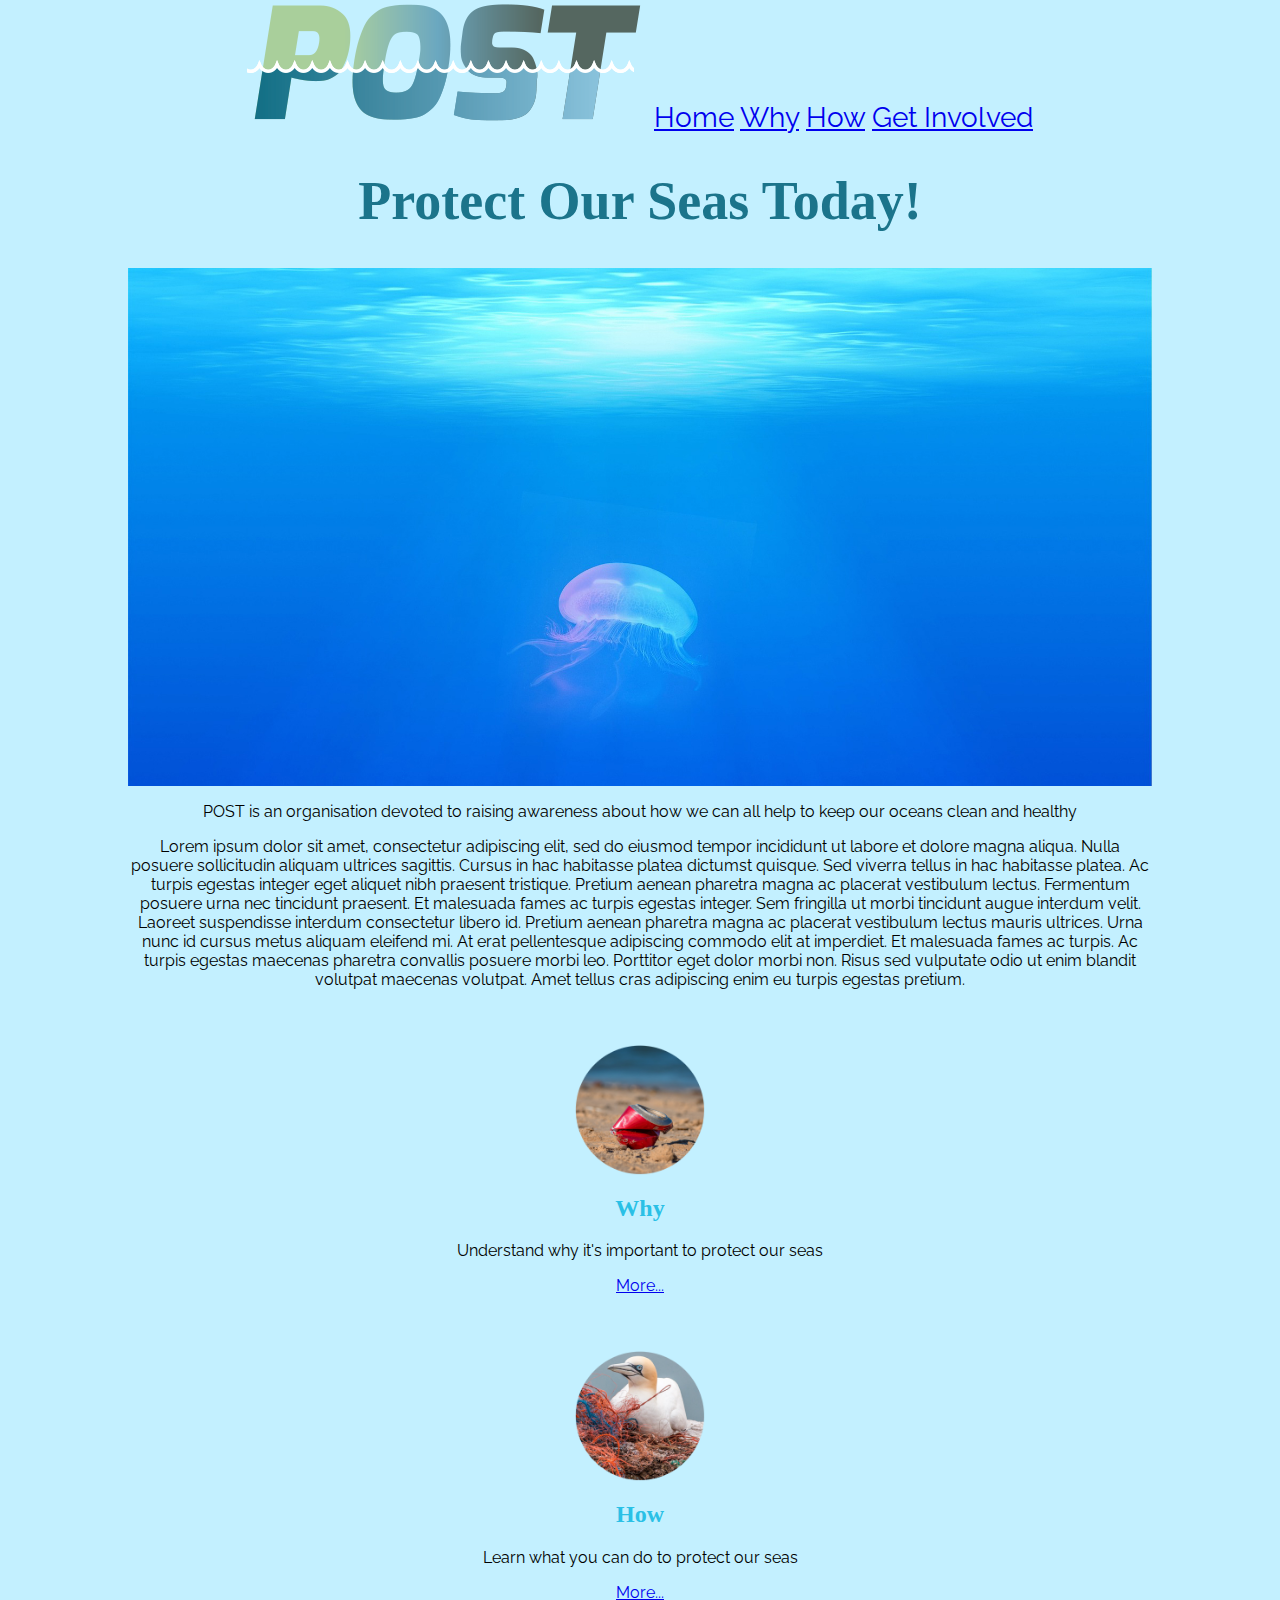
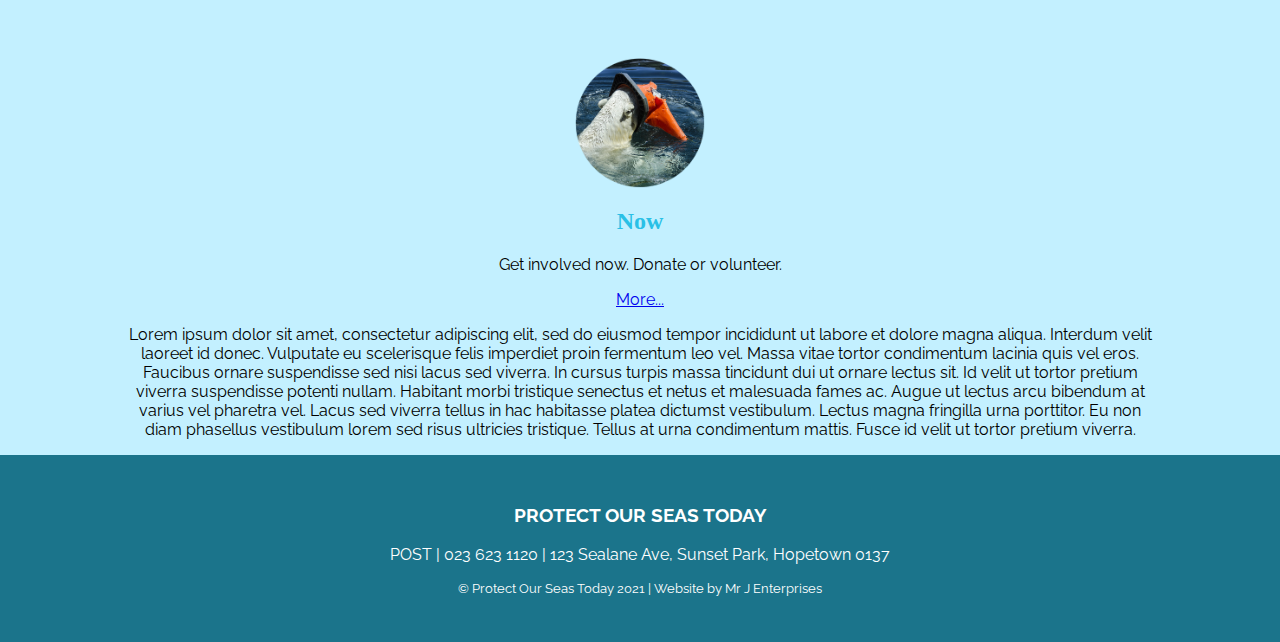
<file: index.html>
<DOCTYPE html>
<html>
    <head>
        <meta charset="utf-8">
        <link rel="stylesheet" href="styles/styles.css">
        <title>POST - Protect Our Seas Today!</title>
    </head>

    <body>
        <header>
            <nav>
                <img src="images/post_logo.png" alt="Logo for POST website">
                <a href="index.html">Home</a>
                <a href="why.html">Why</a>
                <a href="how.html">How</a>
                <a href="get_involved.html">Get Involved</a>
            </nav>            
        </header>

        <main>
            <h1>Protect Our Seas Today!</h1>
            <img id="main_image" src="images/jellyfish.jpg" alt="Large picture of jellyfish">
            <p>POST is an organisation devoted to raising 
                awareness about how we can all help to 
                keep our oceans clean and healthy</p>
            <p>Lorem ipsum dolor sit amet, consectetur adipiscing elit, sed do eiusmod tempor incididunt ut labore et dolore magna aliqua. Nulla posuere sollicitudin aliquam ultrices sagittis. Cursus in hac habitasse platea dictumst quisque. Sed viverra tellus in hac habitasse platea. Ac turpis egestas integer eget aliquet nibh praesent tristique. Pretium aenean pharetra magna ac placerat vestibulum lectus. Fermentum posuere urna nec tincidunt praesent. Et malesuada fames ac turpis egestas integer. Sem fringilla ut morbi tincidunt augue interdum velit. Laoreet suspendisse interdum consectetur libero id. Pretium aenean pharetra magna ac placerat vestibulum lectus mauris ultrices. Urna nunc id cursus metus aliquam eleifend mi. At erat pellentesque adipiscing commodo elit at imperdiet. Et malesuada fames ac turpis. Ac turpis egestas maecenas pharetra convallis posuere morbi leo. Porttitor eget dolor morbi non. Risus sed vulputate odio ut enim blandit volutpat maecenas volutpat. Amet tellus cras adipiscing enim eu turpis egestas pretium.</p>
            
            <img class="icon" src="images/trash_on_beach_icon.png" alt="Trash on a beach icon">
            <h2>Why</h2>
            <p>Understand why it's important to protect our seas</p>
            <p><a href="why.html">More...</a></p>

            <img class="icon" src="images/net_icon.png" alt="Bird caught in a net icon">
            <h2>How</h2>
            <p>Learn what you can do to protect our seas</p>
            <p><a href="how.html">More...</a></p>

            <img class="icon" src="images/polar_bear_trash_icon.png" alt="Polar bear with nose caught in traffic cone icon">
            <h2>Now</h2>
            <p>Get involved now. Donate or volunteer.</p>
            <p><a href="get_involved.html">More...</a></p>

            <p>Lorem ipsum dolor sit amet, consectetur adipiscing elit, sed do eiusmod tempor incididunt ut labore et dolore magna aliqua. Interdum velit laoreet id donec. Vulputate eu scelerisque felis imperdiet proin fermentum leo vel. Massa vitae tortor condimentum lacinia quis vel eros. Faucibus ornare suspendisse sed nisi lacus sed viverra. In cursus turpis massa tincidunt dui ut ornare lectus sit. Id velit ut tortor pretium viverra suspendisse potenti nullam. Habitant morbi tristique senectus et netus et malesuada fames ac. Augue ut lectus arcu bibendum at varius vel pharetra vel. Lacus sed viverra tellus in hac habitasse platea dictumst vestibulum. Lectus magna fringilla urna porttitor. Eu non diam phasellus vestibulum lorem sed risus ultricies tristique. Tellus at urna condimentum mattis. Fusce id velit ut tortor pretium viverra.</p>

        </main>

        <footer>
            <h3>PROTECT OUR SEAS TODAY</h3>
            <p>POST | 023 623 1120 | 123 Sealane Ave, Sunset Park, Hopetown 0137</p>
            <p><small>&copy; Protect Our Seas Today 2021 | Website by Mr J Enterprises</small></p>
        </footer>
        
    </body>
</html>
</file>
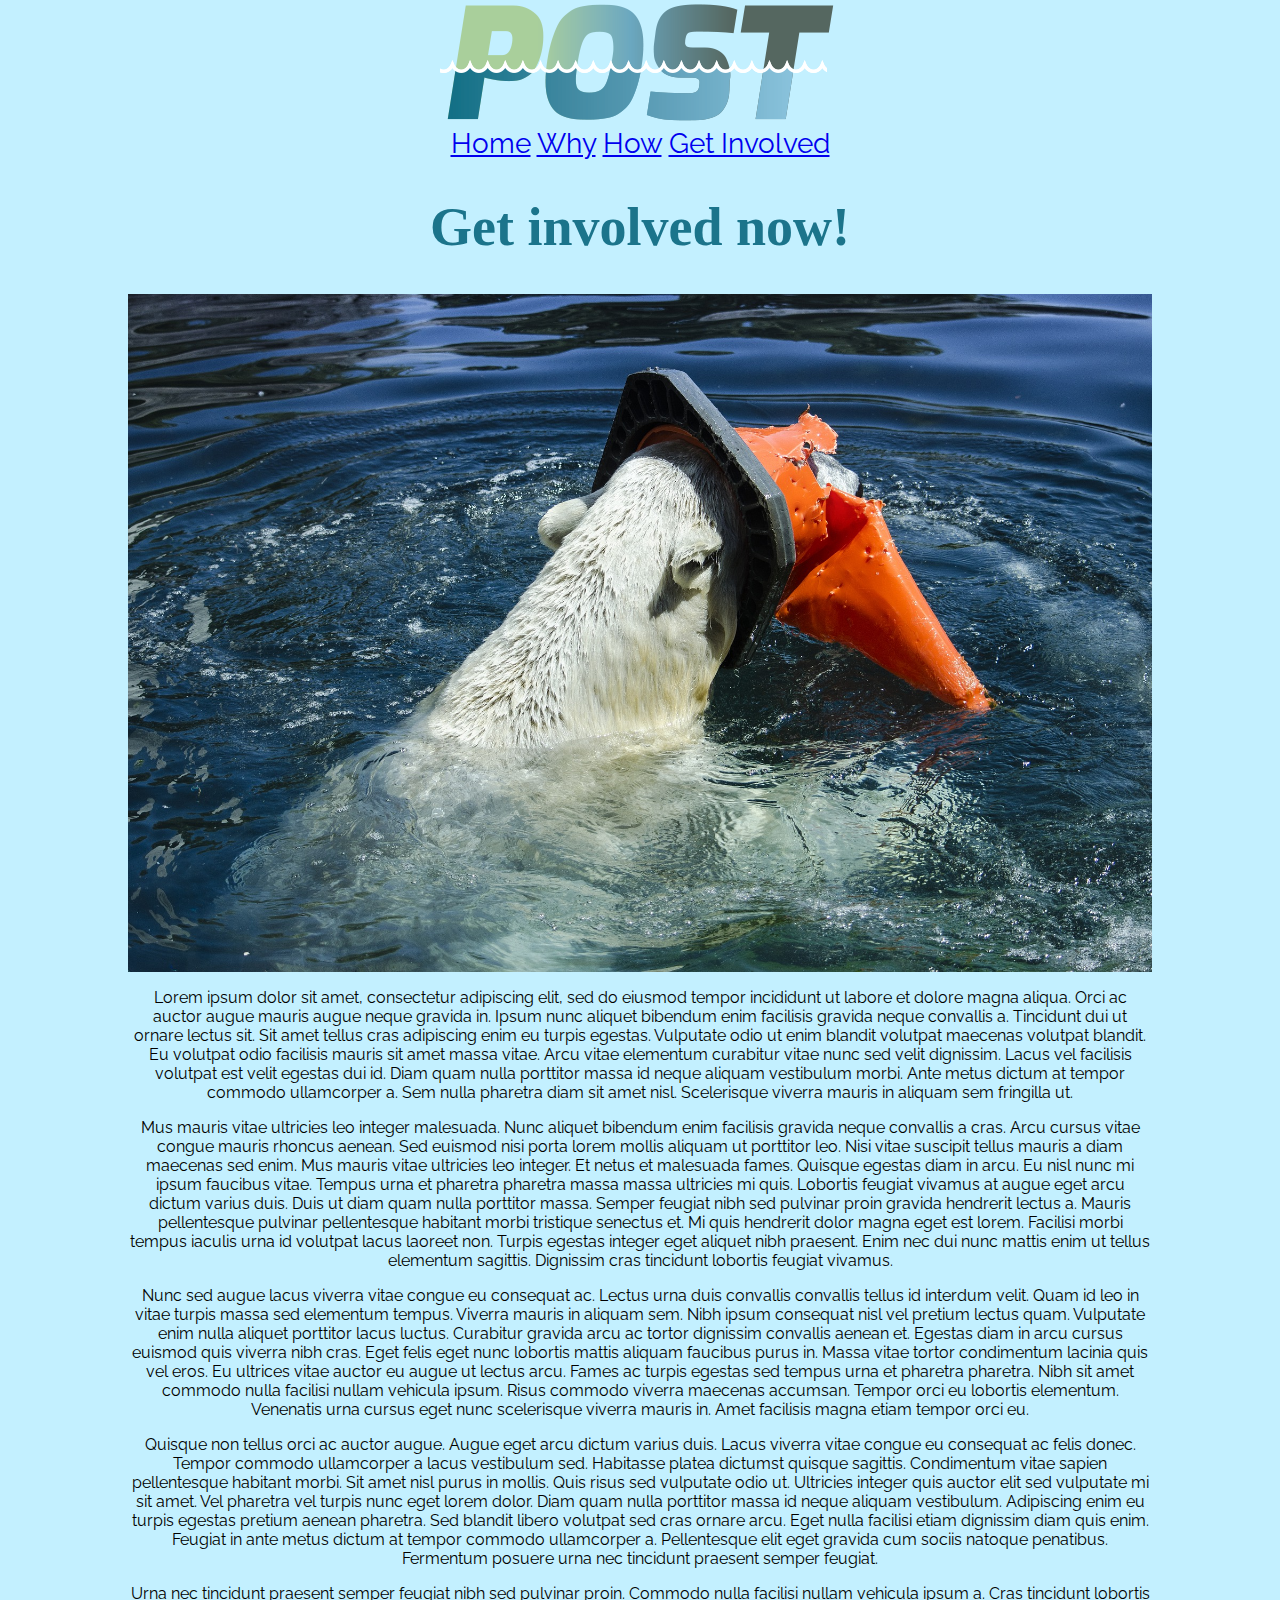
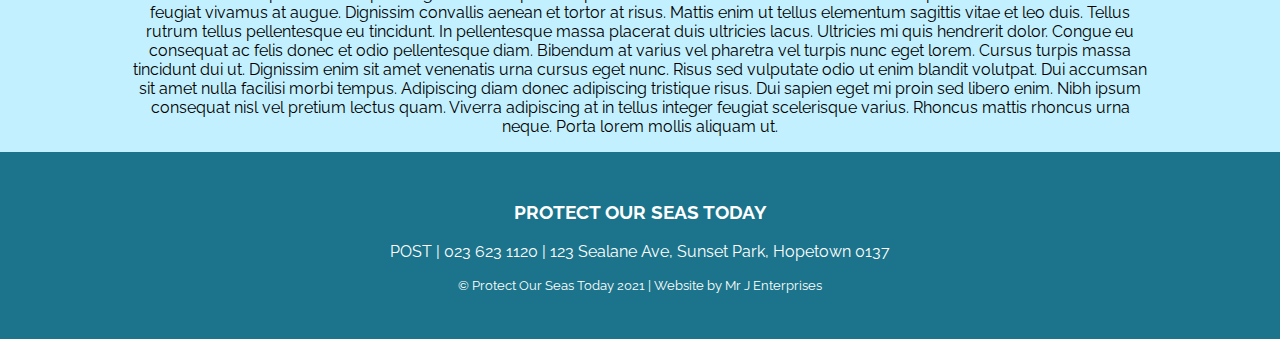
<file: get_involved.html>
<DOCTYPE html>
    <html>
        <head>
            <meta charset="utf-8">
            <link rel="stylesheet" href="styles/styles.css">
            <title>POST - Protect Our Seas Today! | Get Involved</title>
        </head>
    
        <body>
            <header>
                <img src="images/post_logo.png" alt="Logo for POST website">
                <nav>
                    <a href="index.html">Home</a>
                    <a href="why.html">Why</a>
                    <a href="how.html">How</a>
                    <a href="get_involved.html">Get Involved</a>
                </nav>            
            </header>
    
            <main>
                <h1>Get involved now!</h1>
                <img id="main_image" src="images/polar_bear_trash.jpg" alt="Trash on a beach">
                
                <p>Lorem ipsum dolor sit amet, consectetur adipiscing elit, sed do eiusmod tempor incididunt ut labore et dolore magna aliqua. Orci ac auctor augue mauris augue neque gravida in. Ipsum nunc aliquet bibendum enim facilisis gravida neque convallis a. Tincidunt dui ut ornare lectus sit. Sit amet tellus cras adipiscing enim eu turpis egestas. Vulputate odio ut enim blandit volutpat maecenas volutpat blandit. Eu volutpat odio facilisis mauris sit amet massa vitae. Arcu vitae elementum curabitur vitae nunc sed velit dignissim. Lacus vel facilisis volutpat est velit egestas dui id. Diam quam nulla porttitor massa id neque aliquam vestibulum morbi. Ante metus dictum at tempor commodo ullamcorper a. Sem nulla pharetra diam sit amet nisl. Scelerisque viverra mauris in aliquam sem fringilla ut.</p>
                <p>Mus mauris vitae ultricies leo integer malesuada. Nunc aliquet bibendum enim facilisis gravida neque convallis a cras. Arcu cursus vitae congue mauris rhoncus aenean. Sed euismod nisi porta lorem mollis aliquam ut porttitor leo. Nisi vitae suscipit tellus mauris a diam maecenas sed enim. Mus mauris vitae ultricies leo integer. Et netus et malesuada fames. Quisque egestas diam in arcu. Eu nisl nunc mi ipsum faucibus vitae. Tempus urna et pharetra pharetra massa massa ultricies mi quis. Lobortis feugiat vivamus at augue eget arcu dictum varius duis. Duis ut diam quam nulla porttitor massa. Semper feugiat nibh sed pulvinar proin gravida hendrerit lectus a. Mauris pellentesque pulvinar pellentesque habitant morbi tristique senectus et. Mi quis hendrerit dolor magna eget est lorem. Facilisi morbi tempus iaculis urna id volutpat lacus laoreet non. Turpis egestas integer eget aliquet nibh praesent. Enim nec dui nunc mattis enim ut tellus elementum sagittis. Dignissim cras tincidunt lobortis feugiat vivamus.</p>
                <p>Nunc sed augue lacus viverra vitae congue eu consequat ac. Lectus urna duis convallis convallis tellus id interdum velit. Quam id leo in vitae turpis massa sed elementum tempus. Viverra mauris in aliquam sem. Nibh ipsum consequat nisl vel pretium lectus quam. Vulputate enim nulla aliquet porttitor lacus luctus. Curabitur gravida arcu ac tortor dignissim convallis aenean et. Egestas diam in arcu cursus euismod quis viverra nibh cras. Eget felis eget nunc lobortis mattis aliquam faucibus purus in. Massa vitae tortor condimentum lacinia quis vel eros. Eu ultrices vitae auctor eu augue ut lectus arcu. Fames ac turpis egestas sed tempus urna et pharetra pharetra. Nibh sit amet commodo nulla facilisi nullam vehicula ipsum. Risus commodo viverra maecenas accumsan. Tempor orci eu lobortis elementum. Venenatis urna cursus eget nunc scelerisque viverra mauris in. Amet facilisis magna etiam tempor orci eu.</p>
                <p>Quisque non tellus orci ac auctor augue. Augue eget arcu dictum varius duis. Lacus viverra vitae congue eu consequat ac felis donec. Tempor commodo ullamcorper a lacus vestibulum sed. Habitasse platea dictumst quisque sagittis. Condimentum vitae sapien pellentesque habitant morbi. Sit amet nisl purus in mollis. Quis risus sed vulputate odio ut. Ultricies integer quis auctor elit sed vulputate mi sit amet. Vel pharetra vel turpis nunc eget lorem dolor. Diam quam nulla porttitor massa id neque aliquam vestibulum. Adipiscing enim eu turpis egestas pretium aenean pharetra. Sed blandit libero volutpat sed cras ornare arcu. Eget nulla facilisi etiam dignissim diam quis enim. Feugiat in ante metus dictum at tempor commodo ullamcorper a. Pellentesque elit eget gravida cum sociis natoque penatibus. Fermentum posuere urna nec tincidunt praesent semper feugiat.</p>
                <p>Urna nec tincidunt praesent semper feugiat nibh sed pulvinar proin. Commodo nulla facilisi nullam vehicula ipsum a. Cras tincidunt lobortis feugiat vivamus at augue. Dignissim convallis aenean et tortor at risus. Mattis enim ut tellus elementum sagittis vitae et leo duis. Tellus rutrum tellus pellentesque eu tincidunt. In pellentesque massa placerat duis ultricies lacus. Ultricies mi quis hendrerit dolor. Congue eu consequat ac felis donec et odio pellentesque diam. Bibendum at varius vel pharetra vel turpis nunc eget lorem. Cursus turpis massa tincidunt dui ut. Dignissim enim sit amet venenatis urna cursus eget nunc. Risus sed vulputate odio ut enim blandit volutpat. Dui accumsan sit amet nulla facilisi morbi tempus. Adipiscing diam donec adipiscing tristique risus. Dui sapien eget mi proin sed libero enim. Nibh ipsum consequat nisl vel pretium lectus quam. Viverra adipiscing at in tellus integer feugiat scelerisque varius. Rhoncus mattis rhoncus urna neque. Porta lorem mollis aliquam ut.</p>
    
            </main>
    
            <footer>
                <h3>PROTECT OUR SEAS TODAY</h3>
                <p>POST | 023 623 1120 | 123 Sealane Ave, Sunset Park, Hopetown 0137</p>
                <p><small>&copy; Protect Our Seas Today 2021 | Website by Mr J Enterprises</small></p>
            </footer>
            
        </body>
    </html>
</file>
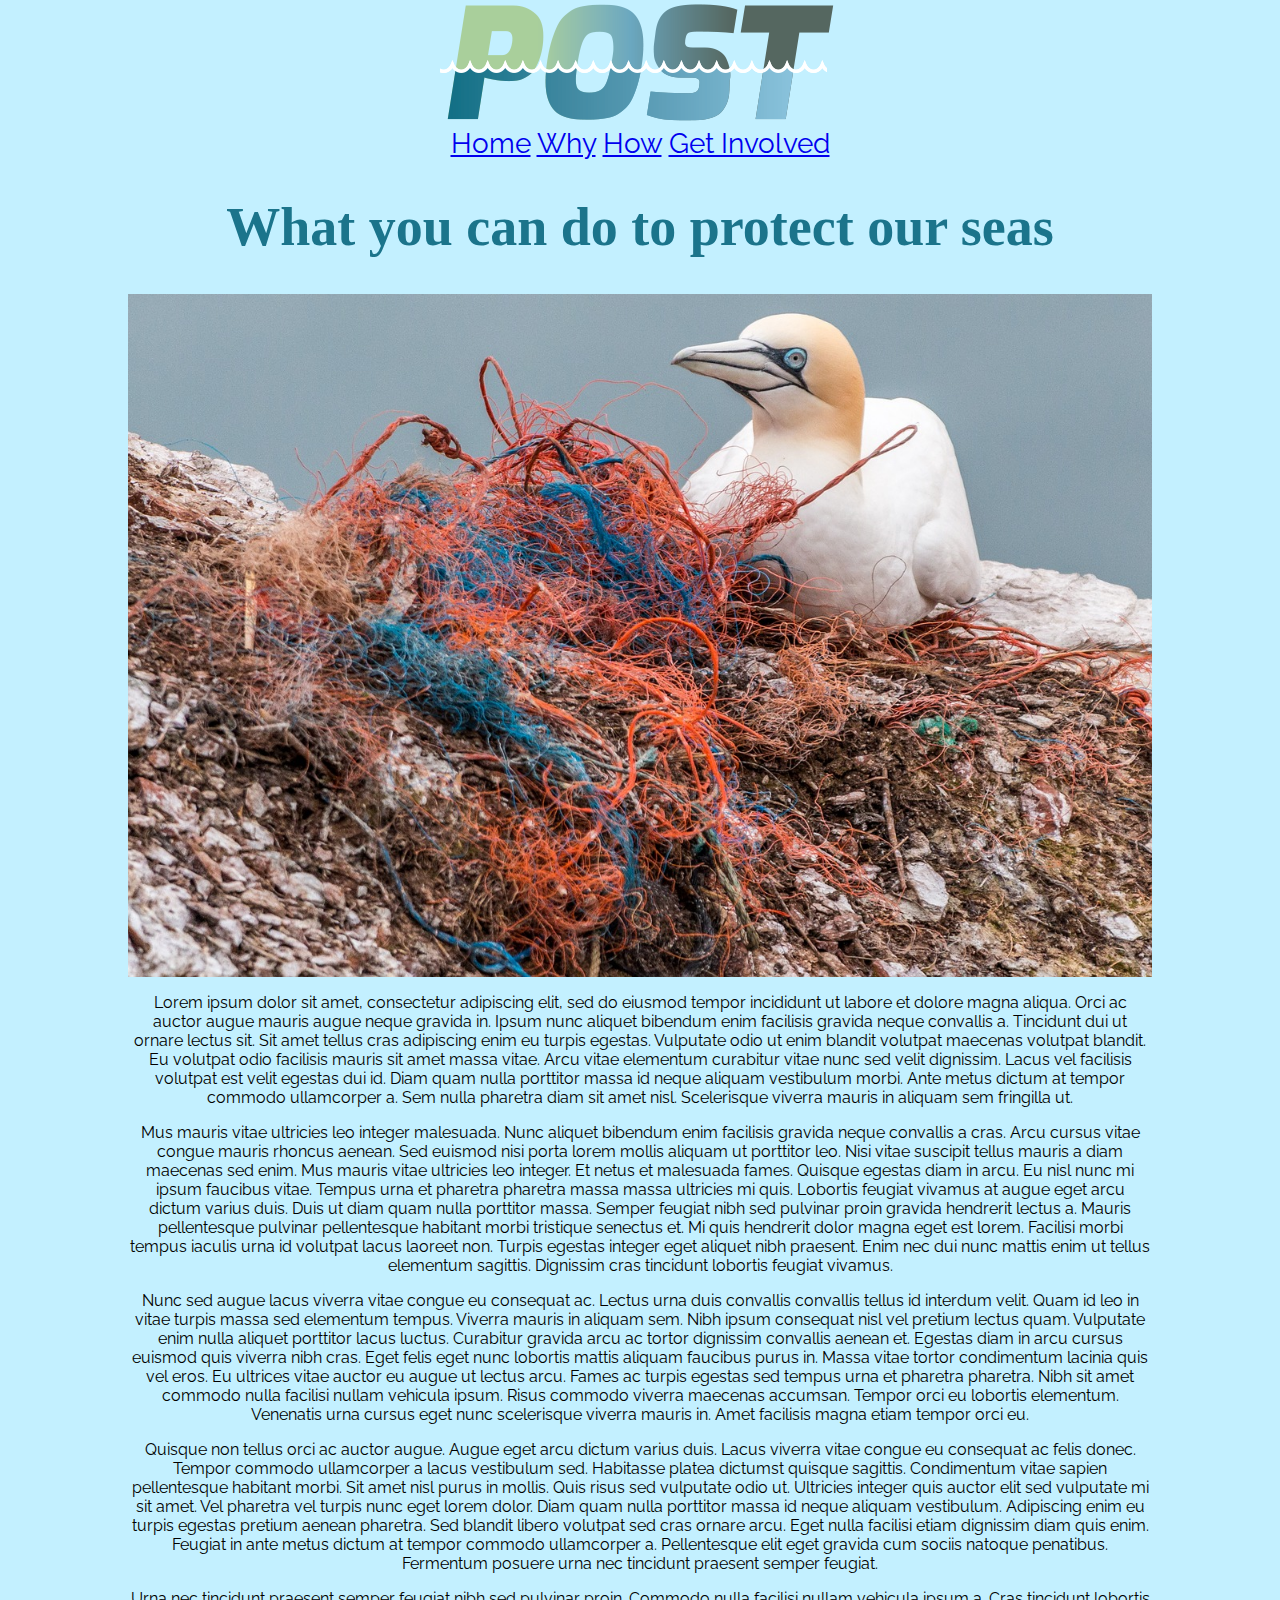
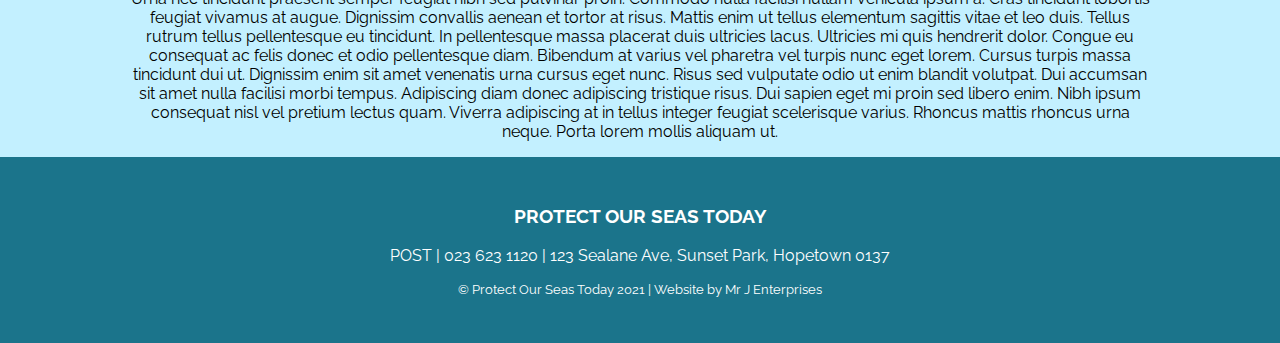
<file: how.html>
<DOCTYPE html>
    <html>
        <head>
            <meta charset="utf-8">
            <link rel="stylesheet" href="styles/styles.css">
            <title>POST - Protect Our Seas Today! | How</title>
        </head>
    
        <body>
            <header>
                <img src="images/post_logo.png" alt="Logo for POST website">
                <nav>
                    <a href="index.html">Home</a>
                    <a href="why.html">Why</a>
                    <a href="how.html">How</a>
                    <a href="get_involved.html">Get Involved</a>
                </nav>            
            </header>
    
            <main>
                <h1>What you can do to protect our seas</h1>
                <img id="main_image" src="images/net.jpg" alt="Bird caught in a net">
                
                <p>Lorem ipsum dolor sit amet, consectetur adipiscing elit, sed do eiusmod tempor incididunt ut labore et dolore magna aliqua. Orci ac auctor augue mauris augue neque gravida in. Ipsum nunc aliquet bibendum enim facilisis gravida neque convallis a. Tincidunt dui ut ornare lectus sit. Sit amet tellus cras adipiscing enim eu turpis egestas. Vulputate odio ut enim blandit volutpat maecenas volutpat blandit. Eu volutpat odio facilisis mauris sit amet massa vitae. Arcu vitae elementum curabitur vitae nunc sed velit dignissim. Lacus vel facilisis volutpat est velit egestas dui id. Diam quam nulla porttitor massa id neque aliquam vestibulum morbi. Ante metus dictum at tempor commodo ullamcorper a. Sem nulla pharetra diam sit amet nisl. Scelerisque viverra mauris in aliquam sem fringilla ut.</p>
                <p>Mus mauris vitae ultricies leo integer malesuada. Nunc aliquet bibendum enim facilisis gravida neque convallis a cras. Arcu cursus vitae congue mauris rhoncus aenean. Sed euismod nisi porta lorem mollis aliquam ut porttitor leo. Nisi vitae suscipit tellus mauris a diam maecenas sed enim. Mus mauris vitae ultricies leo integer. Et netus et malesuada fames. Quisque egestas diam in arcu. Eu nisl nunc mi ipsum faucibus vitae. Tempus urna et pharetra pharetra massa massa ultricies mi quis. Lobortis feugiat vivamus at augue eget arcu dictum varius duis. Duis ut diam quam nulla porttitor massa. Semper feugiat nibh sed pulvinar proin gravida hendrerit lectus a. Mauris pellentesque pulvinar pellentesque habitant morbi tristique senectus et. Mi quis hendrerit dolor magna eget est lorem. Facilisi morbi tempus iaculis urna id volutpat lacus laoreet non. Turpis egestas integer eget aliquet nibh praesent. Enim nec dui nunc mattis enim ut tellus elementum sagittis. Dignissim cras tincidunt lobortis feugiat vivamus.</p>
                <p>Nunc sed augue lacus viverra vitae congue eu consequat ac. Lectus urna duis convallis convallis tellus id interdum velit. Quam id leo in vitae turpis massa sed elementum tempus. Viverra mauris in aliquam sem. Nibh ipsum consequat nisl vel pretium lectus quam. Vulputate enim nulla aliquet porttitor lacus luctus. Curabitur gravida arcu ac tortor dignissim convallis aenean et. Egestas diam in arcu cursus euismod quis viverra nibh cras. Eget felis eget nunc lobortis mattis aliquam faucibus purus in. Massa vitae tortor condimentum lacinia quis vel eros. Eu ultrices vitae auctor eu augue ut lectus arcu. Fames ac turpis egestas sed tempus urna et pharetra pharetra. Nibh sit amet commodo nulla facilisi nullam vehicula ipsum. Risus commodo viverra maecenas accumsan. Tempor orci eu lobortis elementum. Venenatis urna cursus eget nunc scelerisque viverra mauris in. Amet facilisis magna etiam tempor orci eu.</p>
                <p>Quisque non tellus orci ac auctor augue. Augue eget arcu dictum varius duis. Lacus viverra vitae congue eu consequat ac felis donec. Tempor commodo ullamcorper a lacus vestibulum sed. Habitasse platea dictumst quisque sagittis. Condimentum vitae sapien pellentesque habitant morbi. Sit amet nisl purus in mollis. Quis risus sed vulputate odio ut. Ultricies integer quis auctor elit sed vulputate mi sit amet. Vel pharetra vel turpis nunc eget lorem dolor. Diam quam nulla porttitor massa id neque aliquam vestibulum. Adipiscing enim eu turpis egestas pretium aenean pharetra. Sed blandit libero volutpat sed cras ornare arcu. Eget nulla facilisi etiam dignissim diam quis enim. Feugiat in ante metus dictum at tempor commodo ullamcorper a. Pellentesque elit eget gravida cum sociis natoque penatibus. Fermentum posuere urna nec tincidunt praesent semper feugiat.</p>
                <p>Urna nec tincidunt praesent semper feugiat nibh sed pulvinar proin. Commodo nulla facilisi nullam vehicula ipsum a. Cras tincidunt lobortis feugiat vivamus at augue. Dignissim convallis aenean et tortor at risus. Mattis enim ut tellus elementum sagittis vitae et leo duis. Tellus rutrum tellus pellentesque eu tincidunt. In pellentesque massa placerat duis ultricies lacus. Ultricies mi quis hendrerit dolor. Congue eu consequat ac felis donec et odio pellentesque diam. Bibendum at varius vel pharetra vel turpis nunc eget lorem. Cursus turpis massa tincidunt dui ut. Dignissim enim sit amet venenatis urna cursus eget nunc. Risus sed vulputate odio ut enim blandit volutpat. Dui accumsan sit amet nulla facilisi morbi tempus. Adipiscing diam donec adipiscing tristique risus. Dui sapien eget mi proin sed libero enim. Nibh ipsum consequat nisl vel pretium lectus quam. Viverra adipiscing at in tellus integer feugiat scelerisque varius. Rhoncus mattis rhoncus urna neque. Porta lorem mollis aliquam ut.</p>
    
            </main>
    
            <footer>
                <h3>PROTECT OUR SEAS TODAY</h3>
                <p>POST | 023 623 1120 | 123 Sealane Ave, Sunset Park, Hopetown 0137</p>
                <p><small>&copy; Protect Our Seas Today 2021 | Website by Mr J Enterprises</small></p>
            </footer>
            
        </body>
    </html>
</file>
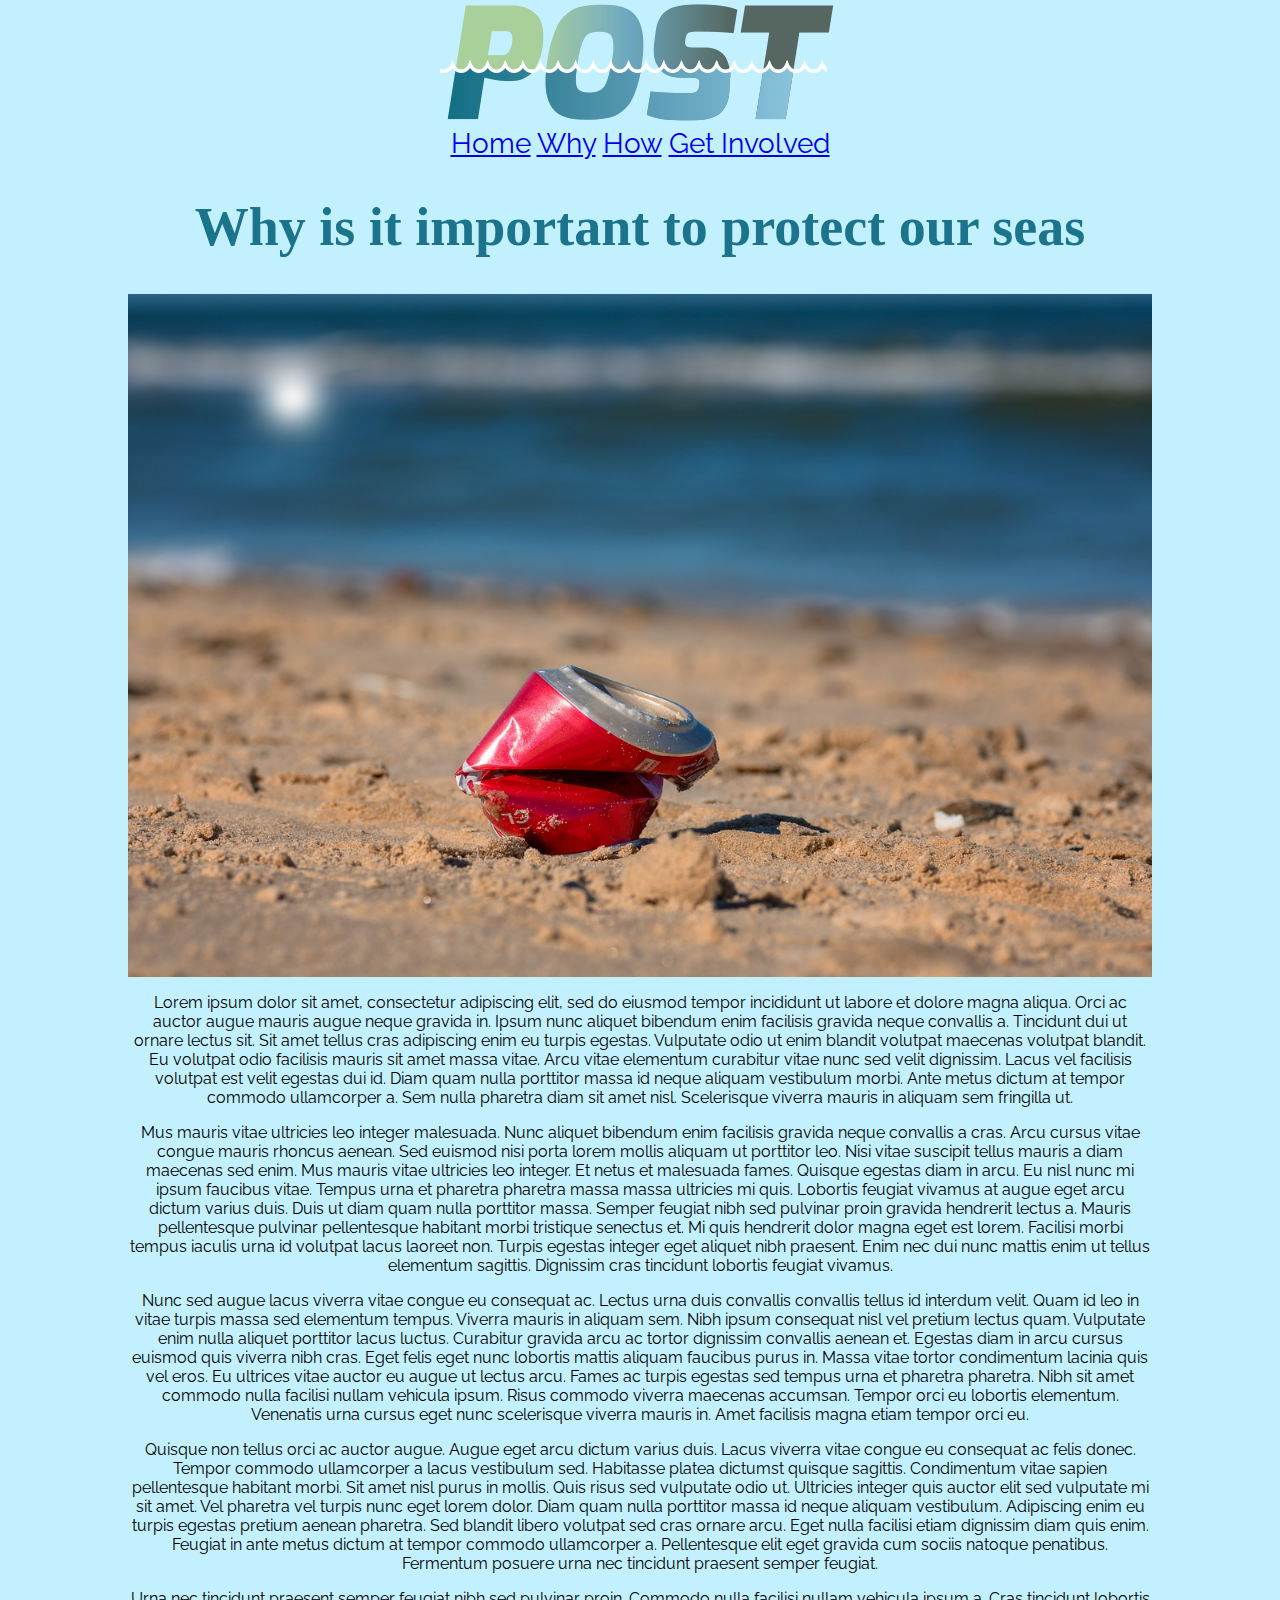
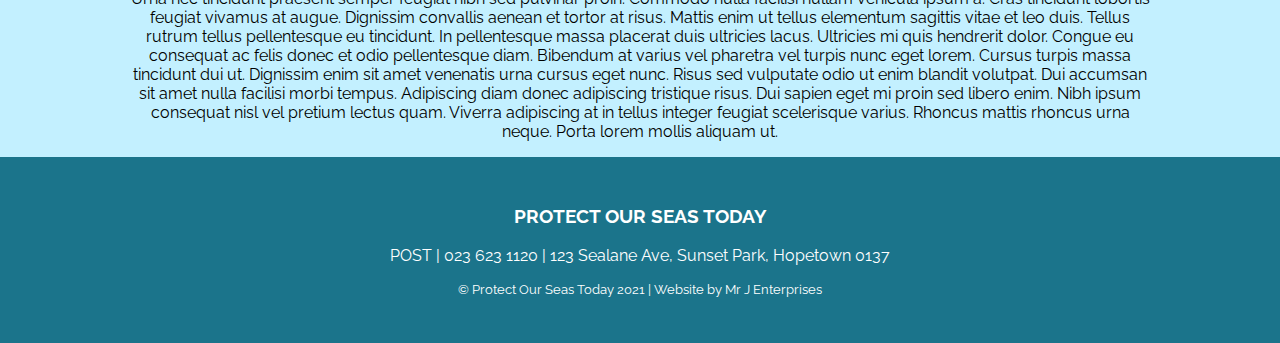
<file: why.html>
<DOCTYPE html>
    <html>
        <head>
            <meta charset="utf-8">
            <link rel="stylesheet" href="styles/styles.css">
            <title>POST - Protect Our Seas Today! | Why</title>
        </head>
    
        <body>
            <header>
                <img src="images/post_logo.png" alt="Logo for POST website">
                <nav>
                    <a href="index.html">Home</a>
                    <a href="why.html">Why</a>
                    <a href="how.html">How</a>
                    <a href="get_involved.html">Get Involved</a>
                </nav>            
            </header>
    
            <main>
                <h1>Why is it important to protect our seas</h1>
                <img id="main_image" src="images/trash_on_beach.jpg" alt="Trash on a beach">
                
                <p>Lorem ipsum dolor sit amet, consectetur adipiscing elit, sed do eiusmod tempor incididunt ut labore et dolore magna aliqua. Orci ac auctor augue mauris augue neque gravida in. Ipsum nunc aliquet bibendum enim facilisis gravida neque convallis a. Tincidunt dui ut ornare lectus sit. Sit amet tellus cras adipiscing enim eu turpis egestas. Vulputate odio ut enim blandit volutpat maecenas volutpat blandit. Eu volutpat odio facilisis mauris sit amet massa vitae. Arcu vitae elementum curabitur vitae nunc sed velit dignissim. Lacus vel facilisis volutpat est velit egestas dui id. Diam quam nulla porttitor massa id neque aliquam vestibulum morbi. Ante metus dictum at tempor commodo ullamcorper a. Sem nulla pharetra diam sit amet nisl. Scelerisque viverra mauris in aliquam sem fringilla ut.</p>
                <p>Mus mauris vitae ultricies leo integer malesuada. Nunc aliquet bibendum enim facilisis gravida neque convallis a cras. Arcu cursus vitae congue mauris rhoncus aenean. Sed euismod nisi porta lorem mollis aliquam ut porttitor leo. Nisi vitae suscipit tellus mauris a diam maecenas sed enim. Mus mauris vitae ultricies leo integer. Et netus et malesuada fames. Quisque egestas diam in arcu. Eu nisl nunc mi ipsum faucibus vitae. Tempus urna et pharetra pharetra massa massa ultricies mi quis. Lobortis feugiat vivamus at augue eget arcu dictum varius duis. Duis ut diam quam nulla porttitor massa. Semper feugiat nibh sed pulvinar proin gravida hendrerit lectus a. Mauris pellentesque pulvinar pellentesque habitant morbi tristique senectus et. Mi quis hendrerit dolor magna eget est lorem. Facilisi morbi tempus iaculis urna id volutpat lacus laoreet non. Turpis egestas integer eget aliquet nibh praesent. Enim nec dui nunc mattis enim ut tellus elementum sagittis. Dignissim cras tincidunt lobortis feugiat vivamus.</p>
                <p>Nunc sed augue lacus viverra vitae congue eu consequat ac. Lectus urna duis convallis convallis tellus id interdum velit. Quam id leo in vitae turpis massa sed elementum tempus. Viverra mauris in aliquam sem. Nibh ipsum consequat nisl vel pretium lectus quam. Vulputate enim nulla aliquet porttitor lacus luctus. Curabitur gravida arcu ac tortor dignissim convallis aenean et. Egestas diam in arcu cursus euismod quis viverra nibh cras. Eget felis eget nunc lobortis mattis aliquam faucibus purus in. Massa vitae tortor condimentum lacinia quis vel eros. Eu ultrices vitae auctor eu augue ut lectus arcu. Fames ac turpis egestas sed tempus urna et pharetra pharetra. Nibh sit amet commodo nulla facilisi nullam vehicula ipsum. Risus commodo viverra maecenas accumsan. Tempor orci eu lobortis elementum. Venenatis urna cursus eget nunc scelerisque viverra mauris in. Amet facilisis magna etiam tempor orci eu.</p>
                <p>Quisque non tellus orci ac auctor augue. Augue eget arcu dictum varius duis. Lacus viverra vitae congue eu consequat ac felis donec. Tempor commodo ullamcorper a lacus vestibulum sed. Habitasse platea dictumst quisque sagittis. Condimentum vitae sapien pellentesque habitant morbi. Sit amet nisl purus in mollis. Quis risus sed vulputate odio ut. Ultricies integer quis auctor elit sed vulputate mi sit amet. Vel pharetra vel turpis nunc eget lorem dolor. Diam quam nulla porttitor massa id neque aliquam vestibulum. Adipiscing enim eu turpis egestas pretium aenean pharetra. Sed blandit libero volutpat sed cras ornare arcu. Eget nulla facilisi etiam dignissim diam quis enim. Feugiat in ante metus dictum at tempor commodo ullamcorper a. Pellentesque elit eget gravida cum sociis natoque penatibus. Fermentum posuere urna nec tincidunt praesent semper feugiat.</p>
                <p>Urna nec tincidunt praesent semper feugiat nibh sed pulvinar proin. Commodo nulla facilisi nullam vehicula ipsum a. Cras tincidunt lobortis feugiat vivamus at augue. Dignissim convallis aenean et tortor at risus. Mattis enim ut tellus elementum sagittis vitae et leo duis. Tellus rutrum tellus pellentesque eu tincidunt. In pellentesque massa placerat duis ultricies lacus. Ultricies mi quis hendrerit dolor. Congue eu consequat ac felis donec et odio pellentesque diam. Bibendum at varius vel pharetra vel turpis nunc eget lorem. Cursus turpis massa tincidunt dui ut. Dignissim enim sit amet venenatis urna cursus eget nunc. Risus sed vulputate odio ut enim blandit volutpat. Dui accumsan sit amet nulla facilisi morbi tempus. Adipiscing diam donec adipiscing tristique risus. Dui sapien eget mi proin sed libero enim. Nibh ipsum consequat nisl vel pretium lectus quam. Viverra adipiscing at in tellus integer feugiat scelerisque varius. Rhoncus mattis rhoncus urna neque. Porta lorem mollis aliquam ut.</p>
    
            </main>
    
            <footer>
                <h3>PROTECT OUR SEAS TODAY</h3>
                <p>POST | 023 623 1120 | 123 Sealane Ave, Sunset Park, Hopetown 0137</p>
                <p><small>&copy; Protect Our Seas Today 2021 | Website by Mr J Enterprises</small></p>
            </footer>
            
        </body>
    </html>
</file>
<file: styles/styles.css>
@import url('https://fonts.googleapis.com/css2?family=Chewy&family=Raleway:ital@0;1&display=swap');

body {
    font-family: 'Raleway', sans-serif;
    background-color: #c3f0ff;
    font-weight: 400;
    margin: 0px;
    text-align: center;
}

main {
    width: 80%;
    margin: 0 auto;
}

h1 {
    font-size: 54px;
    color: #1b748b;
    font-family: 'Chewy', cursive;
}

h2 {
    color:#2ac0e6;
    font-family: 'Chewy', cursive;
}

footer {
    background-color: #1b748b;
    color:white;
    padding-top: 30px;
    padding-bottom: 30px;
}

nav {
    font-size: 28px;
}

#main_image {
    width: 100%;
}

.icon {
    margin-top: 40px;
    width: 130px;
}
</file>
